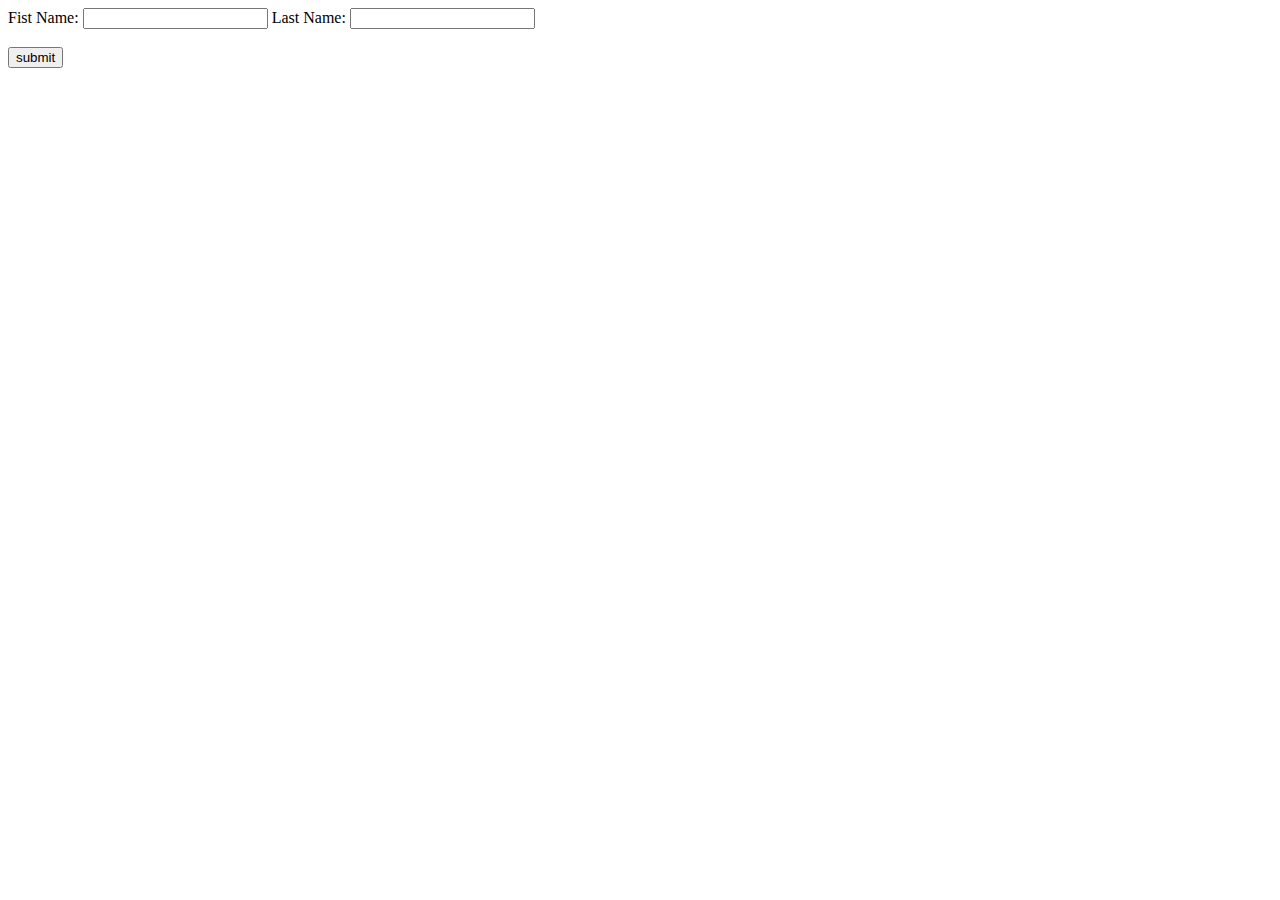
<file: src/main/resources/templates/Index.html>
<!DOCTYPE html>
<html xmlns:th="http://www.thymeleaf.org">
<head>
<link rel="stylesheet" th:href="@{/css/Style.css}">
<title>Customer Registration</title>
<style>
.error {
	color: blueviolet;
}
</style>
</head>
<body>
	<form th:action="@{/processForm}" th:object="${Customer}" method="post">

		Fist Name: <input type="text" th:field="*{firstName}"> 
		Last Name: <input type="text" th:field="*{lastname}"> 
		
		<span th:if="${#field.hasError('lastname')}" th:error="{'lastName'}" class="error"></span> 
<br><br> 
        <input type="submit" value="submit">

	</form>
</body>
</html>
</file>
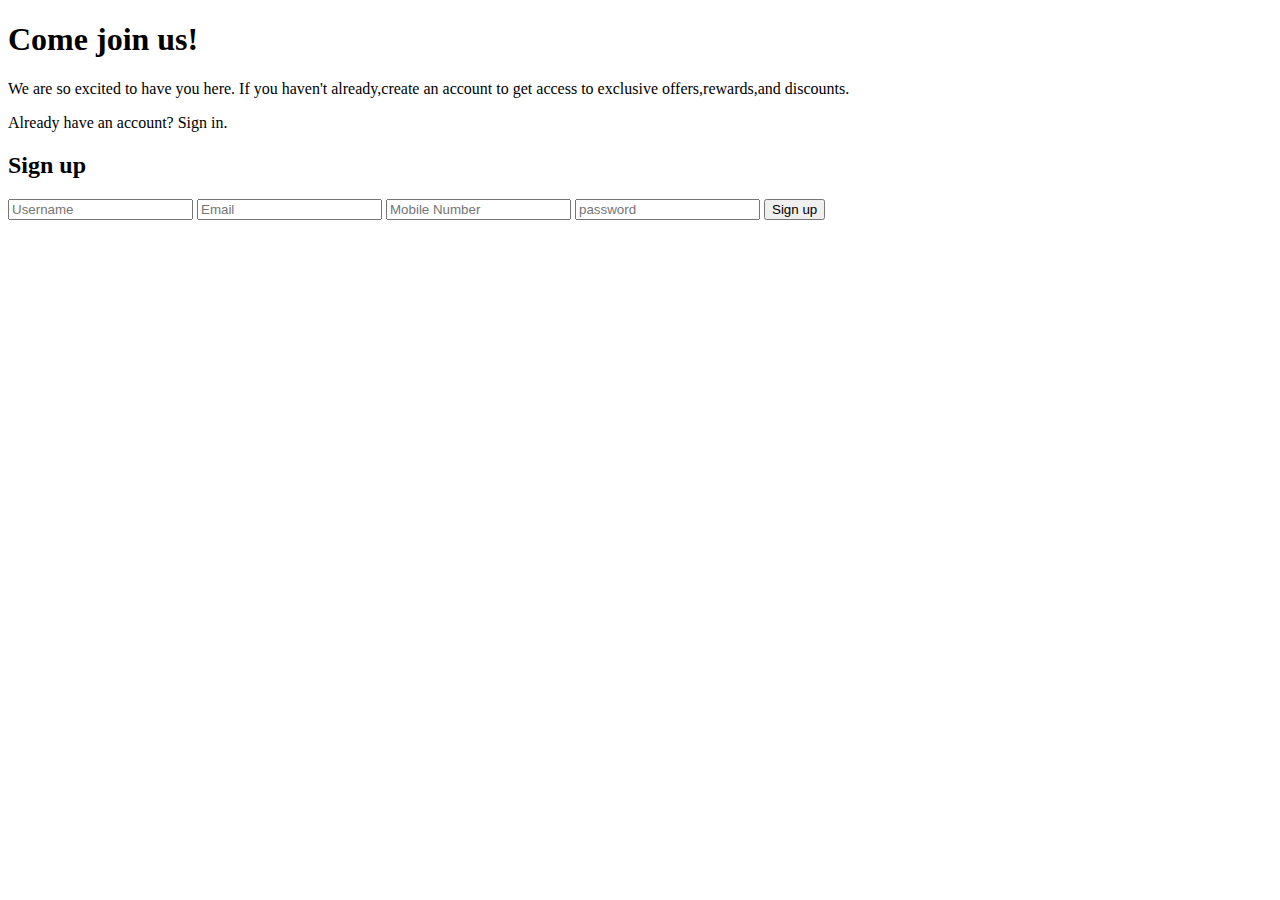
<file: src/main/resources/templates/customer-form.html>
<!DOCTYPE html>
<html xmlns:th="http://www.thymeleaf.org" lang="en">

<head>
  <meta charset="UTF-8">
  <meta name="viewport" content="width=device-width, initial-scale=1.0">
  <title>Sign up</title>
  <link rel="stylesheet" th:href="@{/style.css}">
</head>

<body>
  <div class="container">
  
    <!-- Left Panel -->
		<div class="left-panel">
			<h1>Come join us!</h1>
			<p>
			We are so excited to have you here. If you haven't already,create an 
			account to get access to exclusive offers,rewards,and discounts.
			</p>
			<a th:href="@{/login}" class="signin-link">Already have an account? Sign in.</a>
		</div>

	
	<!-- Right Panel -->
		<div class="right-panel">
			<h2>Sign up</h2>
			<form th:action="@{/processForm}" th:object="${customer}"th:method="POST">
			
				<input type="text" placeholder="Username" th:field="*{userName}">
				<span th:if="${#fields.hasErrors('userName')}" th:errors="*{userName}"class="error"></span>
				
				<input type="email" placeholder="Email" th:field="*{email}">
				<span th:if="${#fields.hasErrors('email')}" th:errors="*{email}"class="error"></span> 
				
				<input type="text"placeholder="Mobile Number" th:field="*{mobileNumber}"> 
				<span th:if="${#fields.hasErrors('mobileNumber')}" th:errors="*{mobileNumber}"class="error"></span>
				 
				<input type="password" placeholder="password"th:field="*{password}"> 
				<span th:if="${#fields.hasErrors('password')}" th:errors="*{password}"class="error"></span>
				
				<button type="submit">Sign up</button>
				
			</form>
		</div>

	</div>
</body>

</html>
</file>
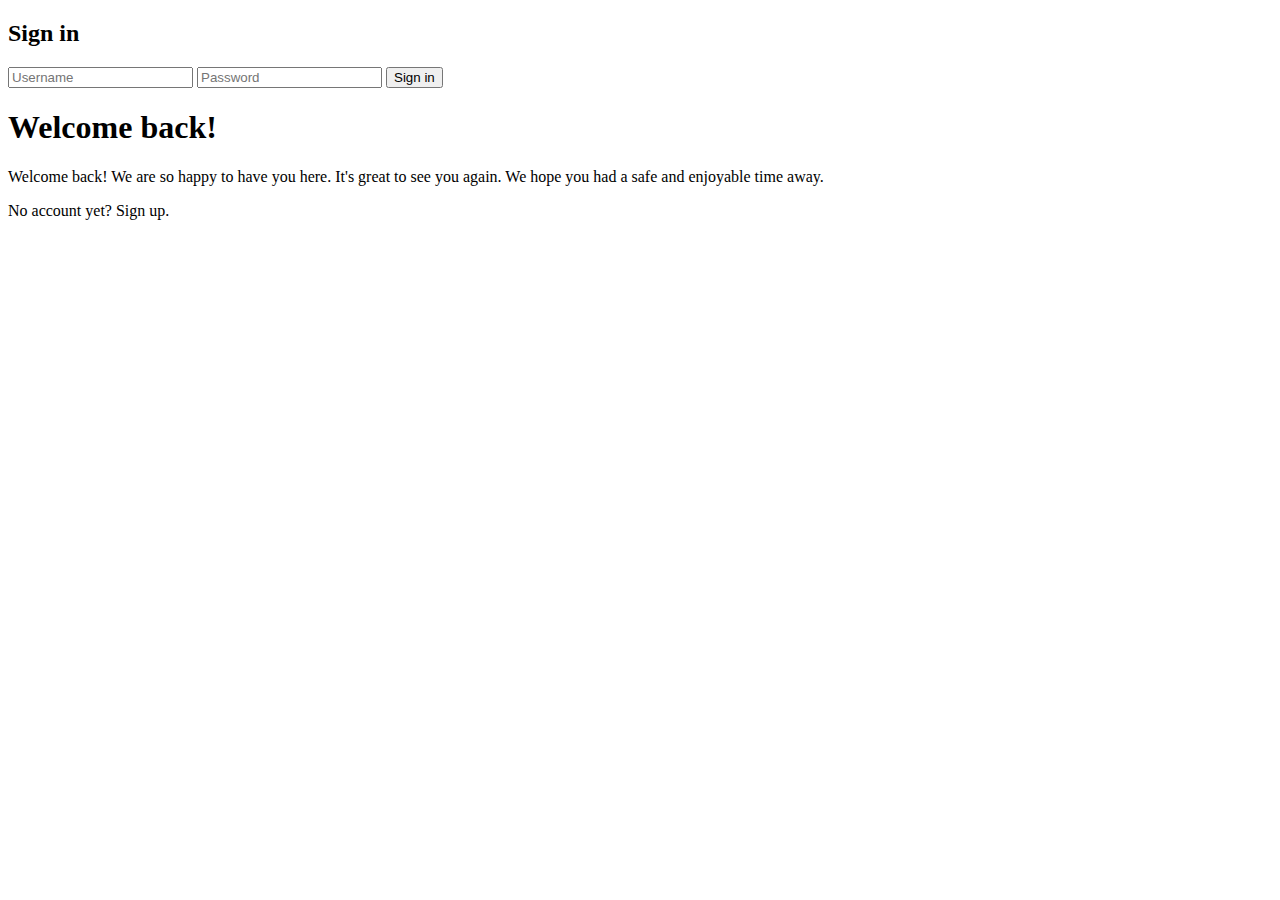
<file: src/main/resources/templates/login.html>
<!DOCTYPE html>
<html xmlns:th="http://www.thymeleaf.org" lang="en">

<head>
  <meta charset="UTF-8">
  <meta name="viewport" content="width=device-width, initial-scale=1.0">
  <title>Login Page</title>
  <link rel="stylesheet" th:href="@{/loginStyle.css}">
</head>

<body>
  <div class="signin-container">
  
    <!-- left Content Panel -->
    <div class="signin-form">
      <h2>Sign in</h2>
      <form th:action="@{/processLoginForm}" th:object="${LoginCustomer}" th:method="POST" >
      
        <input type="text" th:field="*{username}" placeholder="Username" required >
        <span th:if="${#fields.hasErrors('username')}" th:errors="*{username}"class="error"></span>
        
        <input type="password" th:field="*{password}" placeholder="Password" required >
        <span th:if="${#fields.hasErrors('password')}" th:errors="*{password}"class="error"></span>
        
        <button type="submit">Sign in</button>
      </form>
 
    </div>

    <!-- Sign in Form -->
    <div class="left-content green-panel">
      <h1>Welcome back!</h1>
      <p>Welcome back! We are so happy to have you here. It's great to see you again. We hope you had a safe and
        enjoyable time away.</p>
      <a th:href="@{/signup}" class="cta-link">No account yet? Sign up.</a>
    </div>



  </div>
</body>

</html>
</file>
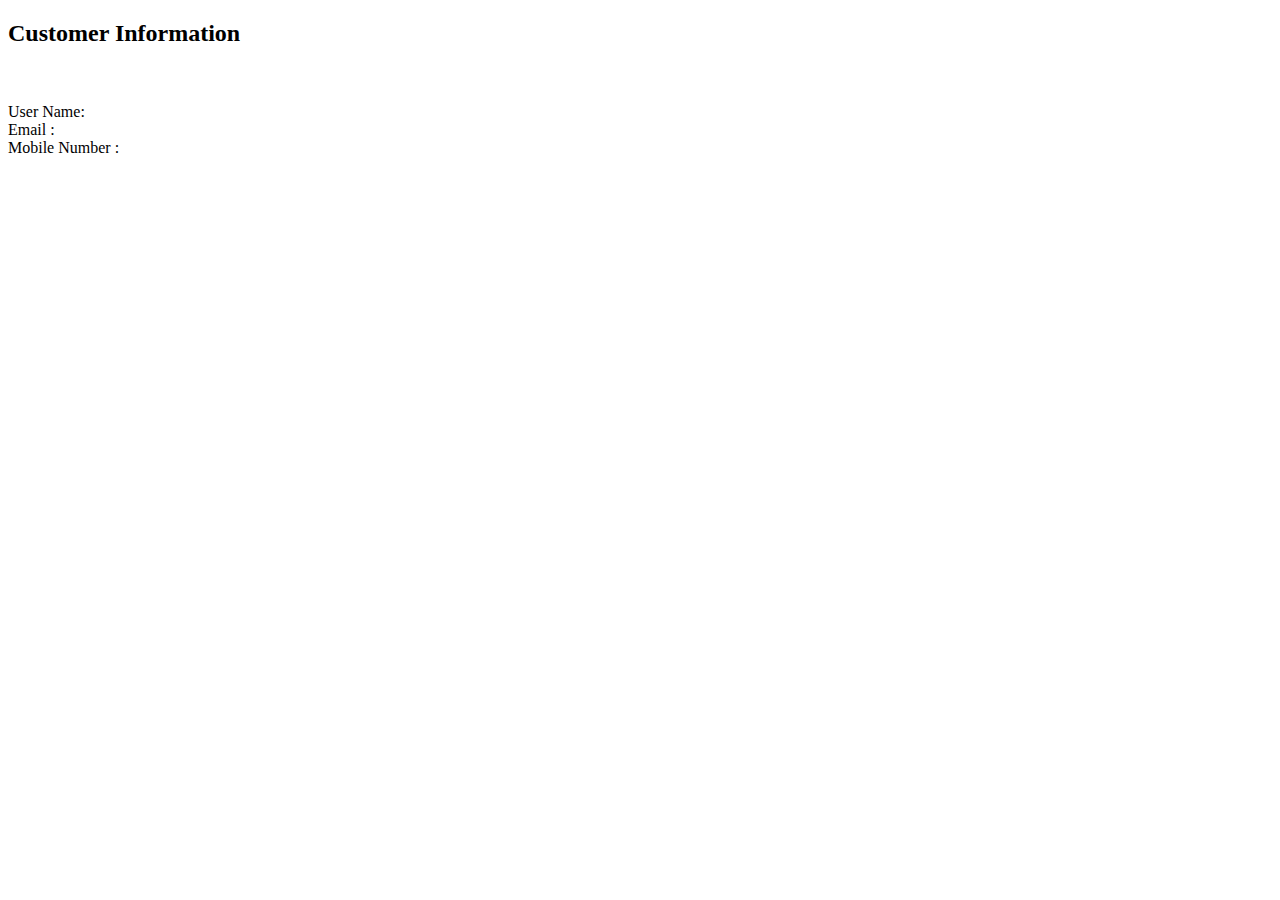
<file: src/main/resources/templates/processForm.html>
<!DOCTYPE html>
<html xmlns:th="http://www.thymeleaf.org">

<head>
<meta charset="UTF-8">
<meta name="viewport" content="width=device-width, initial-scale=1.0">
<title>confirmation page</title>
</head>

<body>

<h2>Customer Information</h2> <br> <br>
	User Name: <span th:text="${customer.userName}"> </span>
	<br> 
	Email :<span th:text="${customer.email}"> </span>
	<br> 
	Mobile Number :<span th:text="${customer.mobileNumber}"> </span>
	<br> 
</body>
</html>
</file>
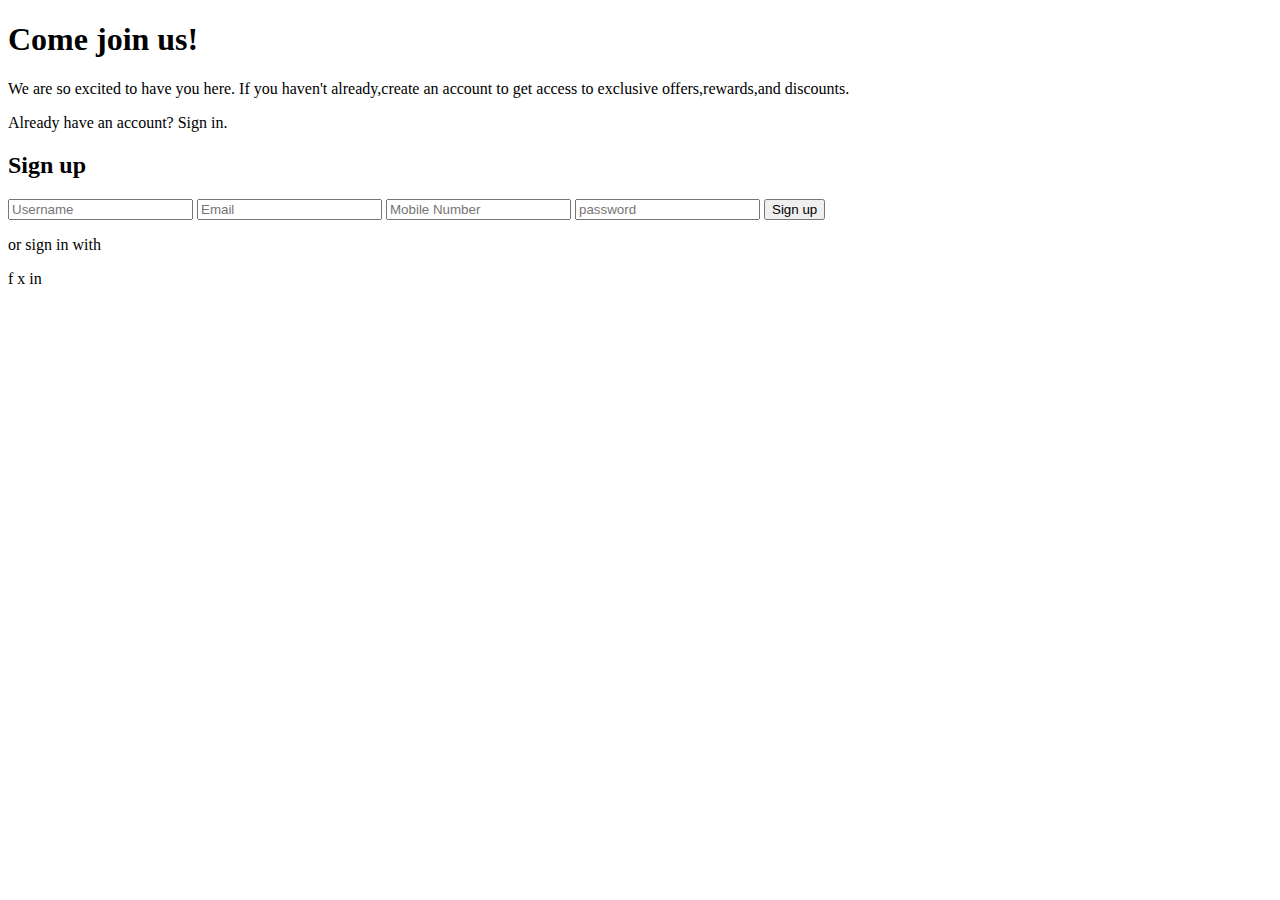
<file: src/main/resources/templates/signup.html>
<!DOCTYPE html>
<html xmlns:th="http://www.thymeleaf.org" lang="en">

<head>
  <meta charset="UTF-8">
  <meta name="viewport" content="width=device-width, initial-scale=1.0">
  <title>Sign up</title>
  <link rel="stylesheet" th:href="@{/signupStyle.css}">
</head>

<body>

  <div class="container">
  
    <!-- Left Panel -->
		<div class="left-panel">
			<h1>Come join us!</h1>
			<p>
			We are so excited to have you here. If you haven't already,create an 
			account to get access to exclusive offers,rewards,and discounts.
			</p>
			<a th:href="@{/login}" class="signin-link">Already have an account? Sign in.</a>
		</div>

	
	<!-- Right Panel -->
		<div class="right-panel">
			<h2>Sign up</h2>
			<form th:action="@{/processSignupForm}" th:object="${customer}"th:method="POST">
			
				<input type="text" placeholder="Username" th:field="*{userName}" required>
				<span th:if="${#fields.hasErrors('userName')}" th:errors="*{userName}"class="error"></span>
				
				<input type="email" placeholder="Email" th:field="*{email}" required>
				<span th:if="${#fields.hasErrors('email')}" th:errors="*{email}"class="error"></span> 
				
				<input type="text"placeholder="Mobile Number" th:field="*{mobileNumber}"> 
				<span th:if="${#fields.hasErrors('mobileNumber')}" th:errors="*{mobileNumber}"class="error"></span>
				 
				<input type="password" placeholder="password"th:field="*{password}" required> 
				<span th:if="${#fields.hasErrors('password')}" th:errors="*{password}"class="error"></span>
				
				<button type="submit">Sign up</button>
				
			</form>
			
			<p class="signin-with">or sign in with</p>
			<div class="social-icons">
				<a th:href="@{/signin/facebook}" class="social-icon fb">f</a> 
				<a th:href="@{/signin/x}" class="social-icon X">x</a> 
				<a th:href="@{/signin/linkedin}" class="social-icon linkedin">in</a>
			</div>
		</div>

	</div>
</body>

</html>
</file>
